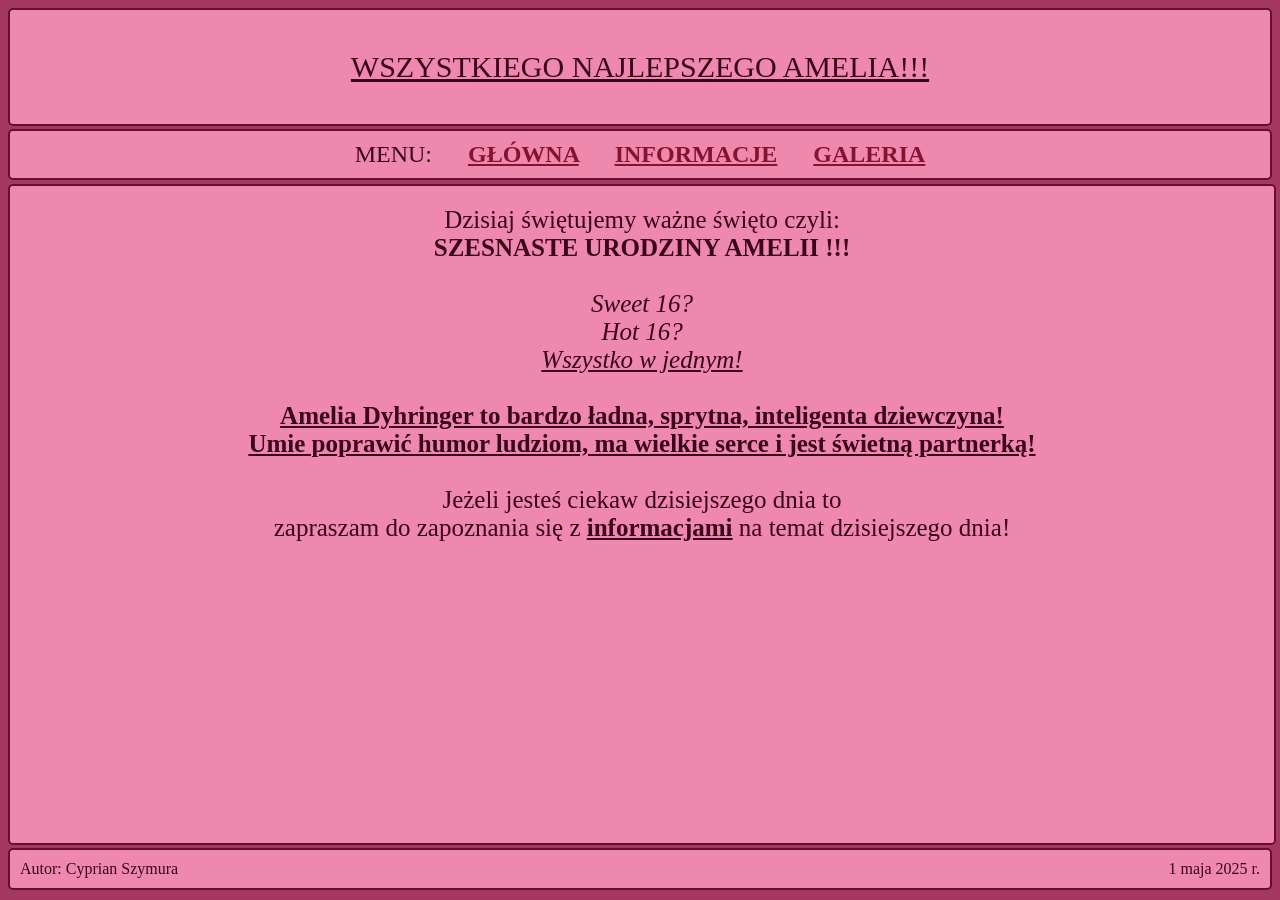
<file: index.html>
<!DOCTYPE html>
<html>
    <head>
        <title>Urodziny!</title>
        <meta charset="utf-8">
        <meta name="viewport" content="width=device-width, initial-scale=1.0">
        <link rel="stylesheet" href="style.css">
        <link rel="icon" type="image/x-icon" href="/images/icon.ico">  
    </head>
    <body>
        <div class="naglowek">WSZYSTKIEGO NAJLEPSZEGO AMELIA!!!</div>
        <div class="menu">
        MENU:
        <b><a href="glowna.html" target="glowna">GŁÓWNA</a>
        <a href="program.html" target="glowna">INFORMACJE</a>
        <a href="galer.html" target="glowna">GALERIA</a></b>
        </div>

        <iframe name="glowna" id="glowna" src="glowna.html"></iframe>
    
        <div class="stopka">
            <span class="lewo">Autor: Cyprian Szymura</span>
            <span class="prawo">1 maja 2025 r.</span>
          </div>
    </body>
</html>
</file>
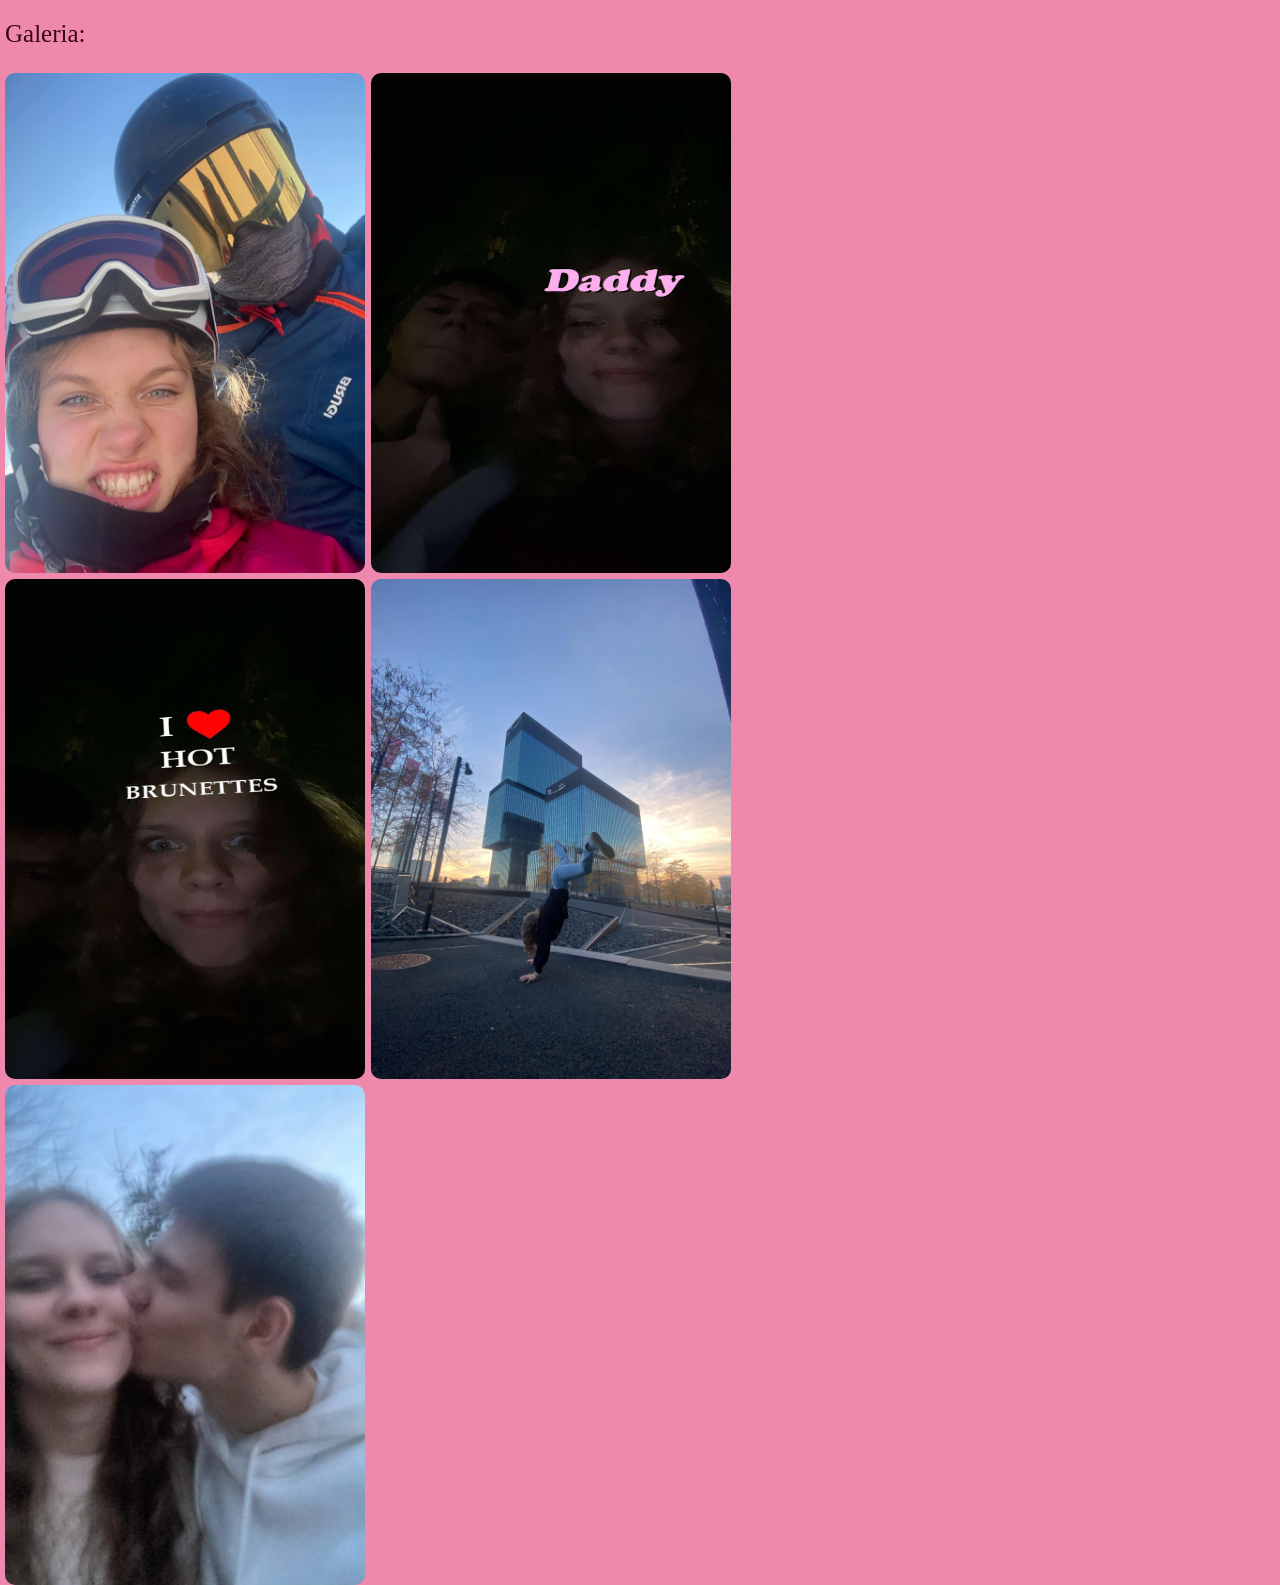
<file: galer.html>
<body>
<pre>
Galeria:
</pre>

<img src="images/img (1).jpeg" width="360" height="500">
<img src="images/img (1).jpg" width="360" height="500"><br>
<img src="images/img (2).jpg" width="360" height="500">
<img src="images/img (3).jpeg" width="360" height="500"><br>
<img src="images/img (4).jpeg" width="360" height="500">


</body>

<style>
    /* body{   
        background-color: #EF88AD;
        color: #3A0519;
        font-family: Bahnschrift;
        font-size: clamp(14px, 2vw, 25px);
        text-align: center;
    }
    pre{
        font-family: Bahnschrift;
    } */
    img{
        border-radius: 10px;
        size: 50%;
    }

    body{   
    background-color: #EF88AD;
    color: #3A0519;
    font-family: Bahnschrift;
    font-size: clamp(20px, 2vw, 25px);
    text-align: left;
    word-wrap: break-word;
    overflow-wrap: break-word;
    white-space: normal;
    /* width: 100%; */
    

    margin: 0;
    padding-top: 20px;
    padding-left: 5px;
    width: 100%;
    box-sizing: border-box;
}
pre{
    font-family: Bahnschrift;
    white-space: pre-wrap;
  word-wrap: break-word;
  overflow-wrap: break-word;
}
img{
    text-align: left;
}
</style>
</file>
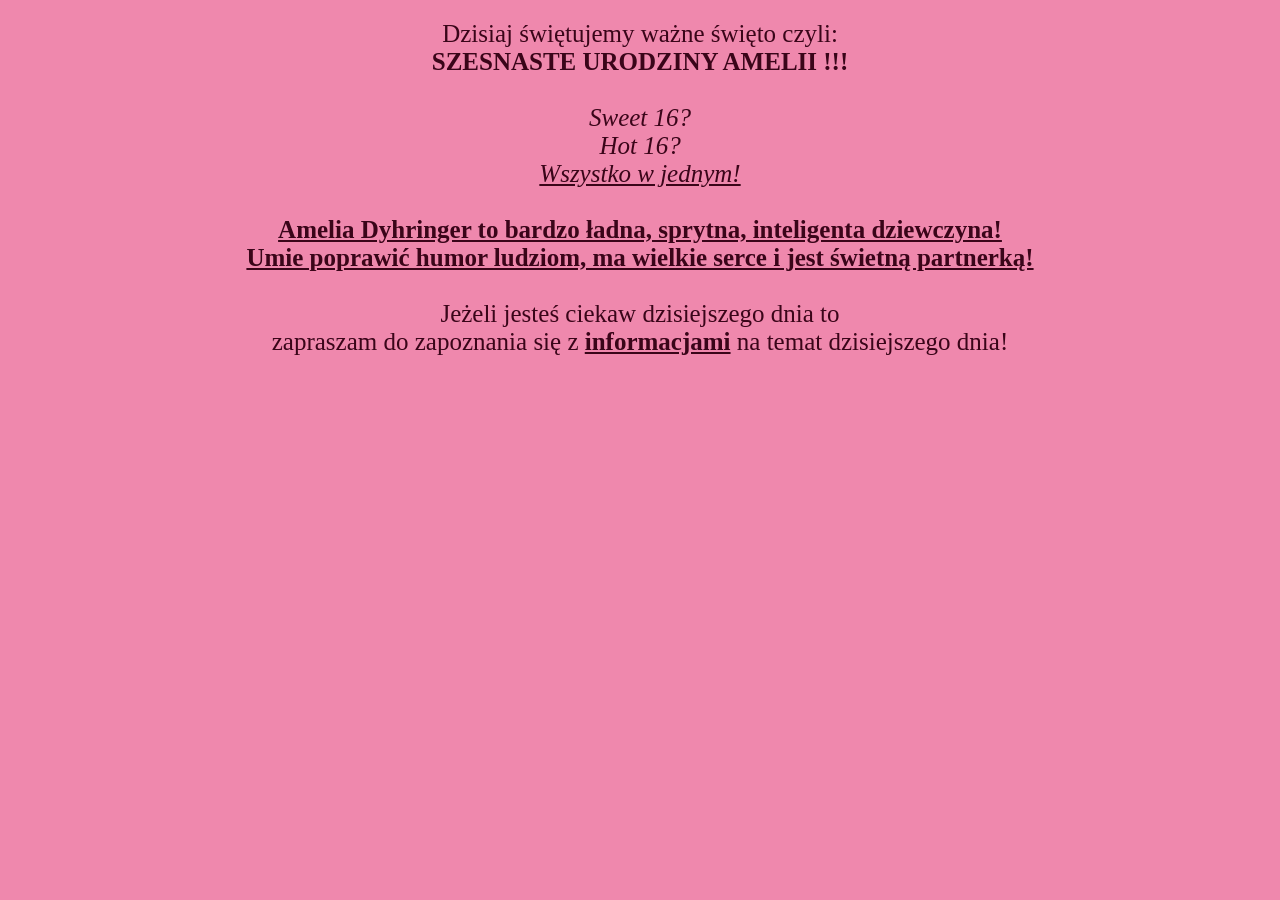
<file: glowna.html>
<body>
<pre>
Dzisiaj świętujemy ważne święto czyli:
<b>SZESNASTE URODZINY AMELII !!!</b>

<i>Sweet 16?
Hot 16?
<u>Wszystko w jednym!</u></i>

<b><u>Amelia Dyhringer to bardzo ładna, sprytna, inteligenta dziewczyna!</u>
<u>Umie poprawić humor ludziom, ma wielkie serce i jest świetną partnerką!</u></b>
        
Jeżeli jesteś ciekaw dzisiejszego dnia to
zapraszam do zapoznania się z <b><a href="program.html">informacjami</a></b> na temat dzisiejszego dnia!
</pre>

</body>

<style>
body{   
    background-color: #EF88AD;
    color: #3A0519;
    font-family: Bahnschrift;
    font-size: clamp(16px, 2vw, 25px);
    text-align: center;
    word-wrap: break-word;
    overflow-wrap: break-word;
    white-space: normal;
    /* width: 100%; */
    

    margin: 0;
    padding: 20px;
    width: 100%;
    box-sizing: border-box;
}
pre{
    font-family: Bahnschrift;
    white-space: pre-wrap;
  word-wrap: break-word;
  overflow-wrap: break-word;
}
a{
  color: #3A0519;
}
</style>
</file>
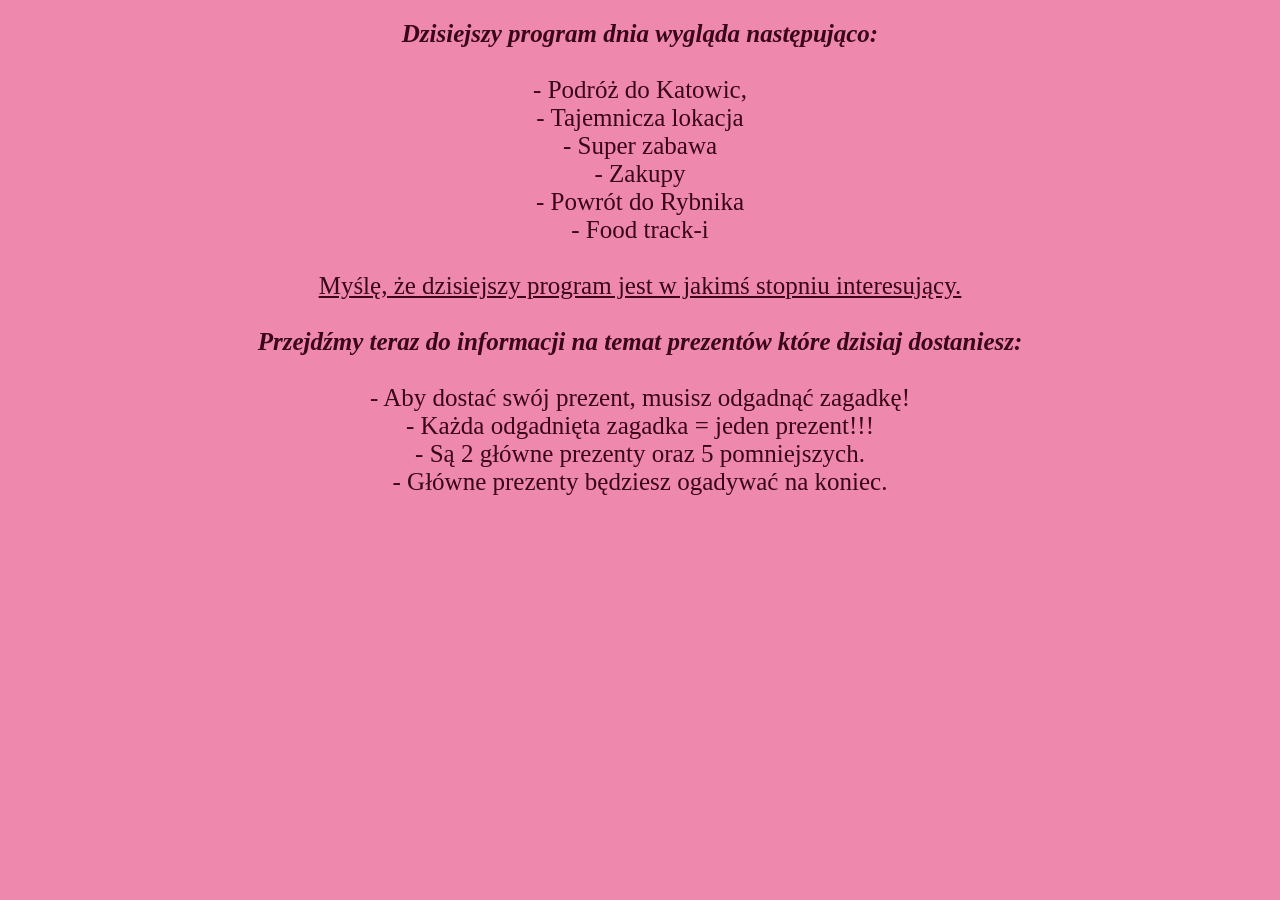
<file: program.html>
<body>
<pre>
<i><b>Dzisiejszy program dnia wygląda następująco:</b></i>

- Podróż do Katowic,
- Tajemnicza lokacja
- Super zabawa
- Zakupy
- Powrót do Rybnika
- Food track-i

<u>Myślę, że dzisiejszy program jest w jakimś stopniu interesujący.</u>

<b><i>Przejdźmy teraz do informacji na temat prezentów które dzisiaj dostaniesz:</i></b>

- Aby dostać swój prezent, musisz odgadnąć zagadkę!
- Każda odgadnięta zagadka = jeden prezent!!!
- Są 2 główne prezenty oraz 5 pomniejszych.
- Główne prezenty będziesz ogadywać na koniec.
</pre>

</body>

<style>
    /* body{   
        background-color: #EF88AD;
        color: #3A0519;
        font-family: Bahnschrift;
        font-size: clamp(14px, 2vw, 25px);
        text-align: center;
        word-wrap: break-word;
    }
    pre{
        font-family: Bahnschrift;
    } */
    body{   
    background-color: #EF88AD;
    color: #3A0519;
    font-family: Bahnschrift;
    font-size: clamp(16px, 2vw, 25px);
    text-align: center;
    word-wrap: break-word;
    overflow-wrap: break-word;
    white-space: normal;
    /* width: 100%; */
    

    margin: 0;
    padding: 20px;
    width: 100%;
    box-sizing: border-box;
}
pre{
    font-family: Bahnschrift;
    white-space: pre-wrap;
  word-wrap: break-word;
  overflow-wrap: break-word;
}

</style>
</file>
<file: style.css>
body{
    font-family: Bahnschrift;
    background-color: #A53860;
    color: #670D2F;
    height: 100%;
}
.naglowek{
    background-color: #EF88AD;
    color: #3A0519;
    padding: 40px 0;
    text-align: center;
    border: solid ;
    border-color: #670D2F;
    border-width: 2px;
    border-radius: 5px;
    text-decoration:underline;
    font-size: clamp(30px, 2vw, 50px);

    /* width: 100%;
    height: 150px; */
}
.menu{
    background-color: #EF88AD;
    color: #3A0519;
    font-size: clamp(14px, 2vw, 24px);
    text-align: center;
    padding: 10px 0;
    word-spacing: 30px;
    border: solid;
    border-color: #670D2F;
    border-width: 2px;
    border-radius: 5px;
    margin-top: 3px;
    height: fit-content;
}
a{
  color: #85122f;
}

iframe{
    width: 100%;
    /* height: 683px; */
    margin-top: 4px;
    border: solid;
    border-color: #670D2F;
    border-width: 2px;
    border-radius: 5px;
    height: 73vh;

    display: block;
}

.stopka {
    background-color: #EF88AD;
    color: #3A0519;
    display: flex;
    justify-content: space-between;
    padding: 10px;
    border: solid ;
    border-color: #670D2F;
    border-width: 2px;
    border-radius: 5px;
    margin-top: 3px;
  }
  
  .stopka .lewo {
    text-align: left;
  }
  
  .stopka .prawo {
    text-align: right;
  }
</file>
